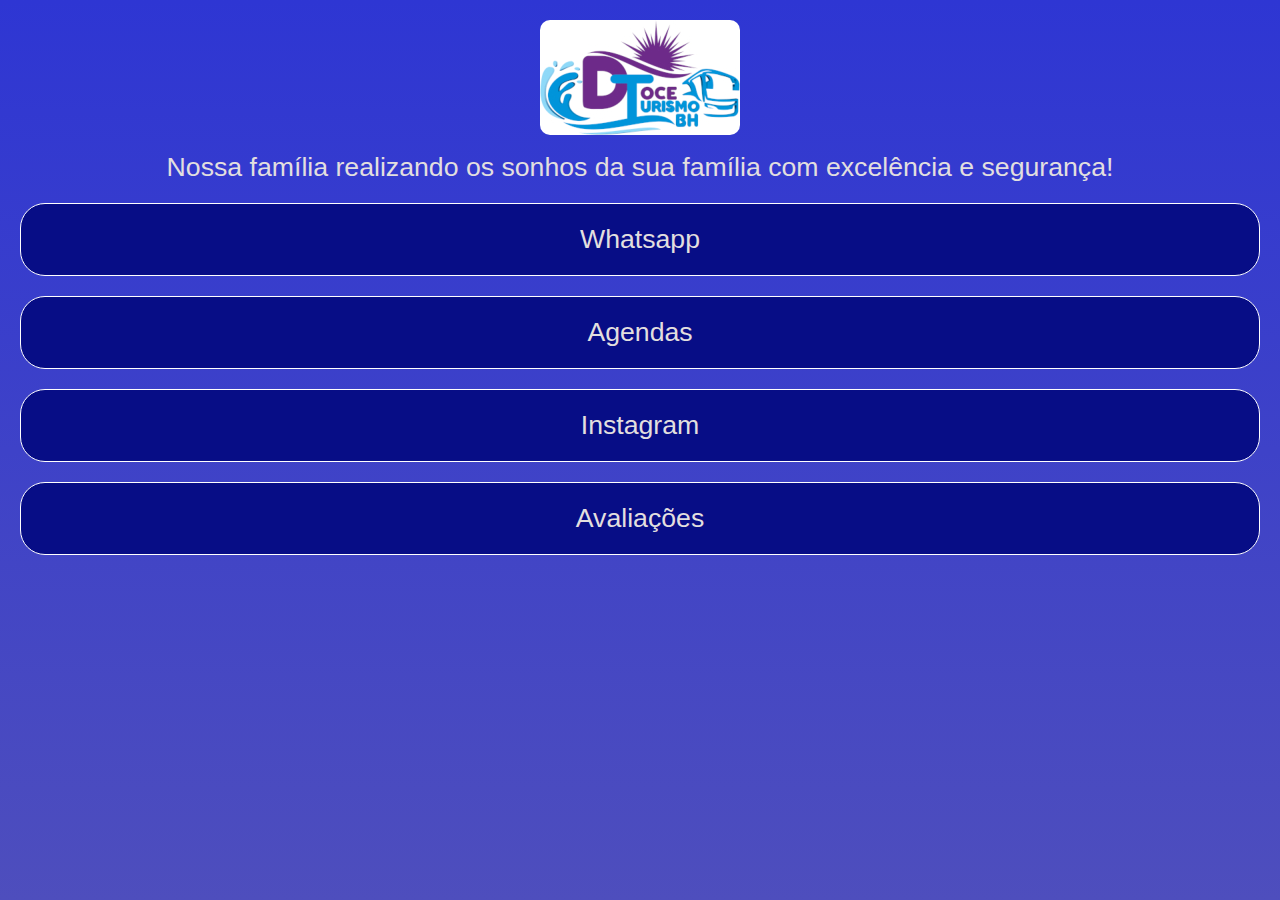
<file: index.html>
<!DOCTYPE html>
<html lang="pt-br">
<head>
    <meta charset="UTF-8">
    <meta name="viewport" content="width=device-width, initial-scale=1.0">
    <link rel="stylesheet" href="estilos/paginaprincipal.css" media="all">
    <title>Cartão de visita</title>
</head>
<body>
    <header id="pai">
        <div id="filho">
            <img src="Imagens/imagem300.jpg" alt="Foto doce turismo">
            <p>Nossa família realizando os sonhos da sua família com excelência e segurança!</p>
        </div>
    </header>
    <main>
        <section id="pai2">
            <div id="filho2">
                <a href="https://wa.me/message/K5WARA534R2GE1" target="_blank">
                    <article id="app" class="filho">Whatsapp</article>
                </a>
                <a href="paginadeagenda.html" >
                    <article id="email" class="filho">Agendas</article>
                </a>
                <a href="https://www.instagram.com/doceturismo?igsh=MWU0MG55MDl0NTFqaA==" target="_blank" id="lin">
                    <article id="insta" class="filho">Instagram</article>
                </a>
                <a href="https://www.google.com/search?sca_esv=76304cc329e4311f&sxsrf=AE3TifMOkf1cQBZMrAfDNzMH4vBCsYKMIg:1754518271418&si=AMgyJEtREmoPL4P1I5IDCfuA8gybfVI2d5Uj7QMwYCZHKDZ-E4zTSqeAjb1ehgdTf9zPEylWcxRTQ-zgSdPHxHodk3mP1rXcSkEBfdo3M3xoK3OtFjNifEKjtt5oocXjS3a9cV2Uz5mxgqazu-9PBZLN1e1bNQph9A%3D%3D&q=Doce+Turismo+BH+Coment%C3%A1rios&sa=X&ved=2ahUKEwixnsfymfeOAxUgLrkGHSFzEmIQ0bkNegQIIBAE&biw=1366&bih=607&dpr=1" target="_blank">   
                    <article id="avaliaçoes" class="filho">Avaliações</article>
                </a>
            </div>
        </section>
    </main>
    <script src="app.js"></script>
</body>
</html>
</file>
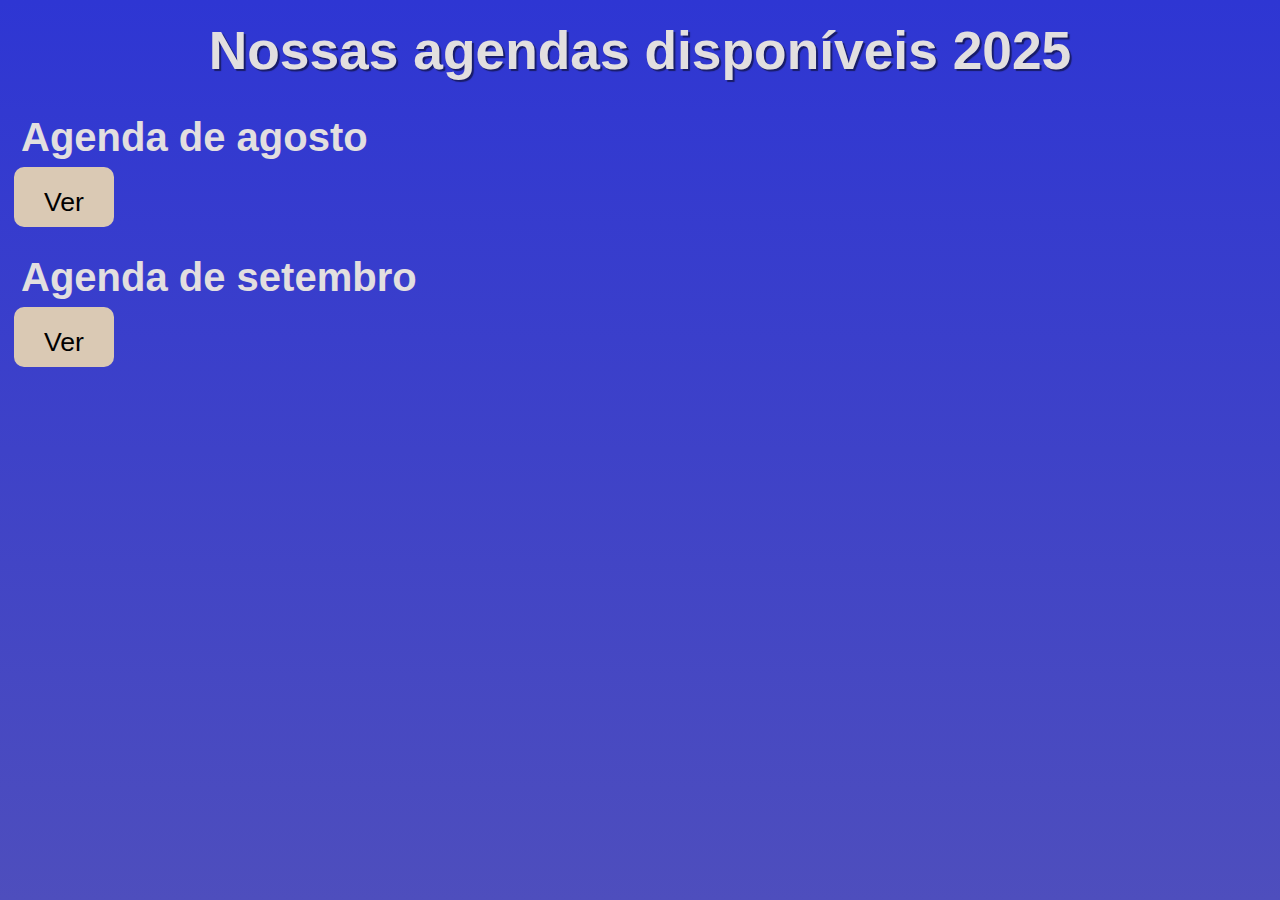
<file: paginadeagenda.html>
<!DOCTYPE html>
<html lang="pt-br">
<head>
    <meta charset="UTF-8">
    <meta name="viewport" content="width=device-width, initial-scale=1.0">
    <title>Agendas</title>
    <link rel="stylesheet" href="estilos/agenda.css">
</head>
<body>
    <header>
        <h1>Nossas agendas disponíveis 2025</h1>
    </header>
    <main>
        <section id="agosto">
                <h2>Agenda de agosto </h2>
                <button onclick="vera()"> Ver </button>
                <div id="res">

                    
                </div>
        </section>
        <section id="setembro">
            <h2>Agenda de setembro </h2>
               <button onclick="vers()">Ver</button> 

        </section>
    </main>
    <script src="app.js"></script>
</body>
</html>
</file>
<file: estilos/paginaprincipal.css>
@charset "UTF-8";
*{
    margin: 0px;
    padding: 0px;
    box-sizing: border-box;
}
body{
    background-image: linear-gradient(to bottom, #2e36d3, #4e4ebd);
    background-repeat: no-repeat;
    background-attachment: fixed;
    color: rgb(226, 223, 223);
    font-size: 20pt;
    font-family: 'Segoe UI', Tahoma, Geneva, Verdana, sans-serif;
}
#pai{
    text-align: center;
    margin: 20px;
}
p{
   margin-top: 10px;
}
img{
    border-radius: 10px;
}

/*
    header pra baixo
*/
a{
    background-color: #070d86;
    text-decoration: none;
    color: rgb(226, 223, 223);
}

article.filho{
    background-color: #070d86;
    text-align: center;
    border: 1px solid white;
    padding: 20px;
    margin: 20px;
    border-radius: 25px;

}
</file>
<file: estilos/agenda.css>
@charset "UTF-8";

*{
    padding: 0px;
    margin: 0px;
    box-sizing: border-box;
}
body{
    background-image: linear-gradient(to bottom, #2e36d3, #4e4ebd);
    background-repeat: no-repeat;
    background-attachment: fixed;
    color: rgb(226, 223, 223);
    font-size: 20pt;
    font-family: 'Segoe UI', Tahoma, Geneva, Verdana, sans-serif;
}
header{
    padding: 10px;
    margin: 10px;
    text-align: center;
    text-shadow: 2px 2px 1px rgba(0, 0, 0, 0.507);
}
h2{
    padding: 7px;
}
section{
    padding: 7px;
    margin:7px;
    line-height: 45px;
}
#voltar > p{
    font-size: 30pt;
}
#voltar > p > a{
    text-decoration: none;
    color: rgb(156, 1, 1);
    background-color: antiquewhite;
    padding-left: 5px;
    padding-right: 5px;
    border-radius: 10px;
}
#voltar > p > a:hover{
    text-decoration: underline;
    background-color: burlywood;
    transition-duration: 0.5 s;
}
p{
    font-size: 17pt;
}
button{
    font-size: 20pt;
    width: 100px;
    height: 60px;
    background-color: rgb(218, 201, 180);
    border: none;
    padding: 20px;
    border-radius: 10px;
    cursor: pointer;
    
}
button.vol{
    margin-bottom: 20px;
    cursor:pointer;
}
</file>
